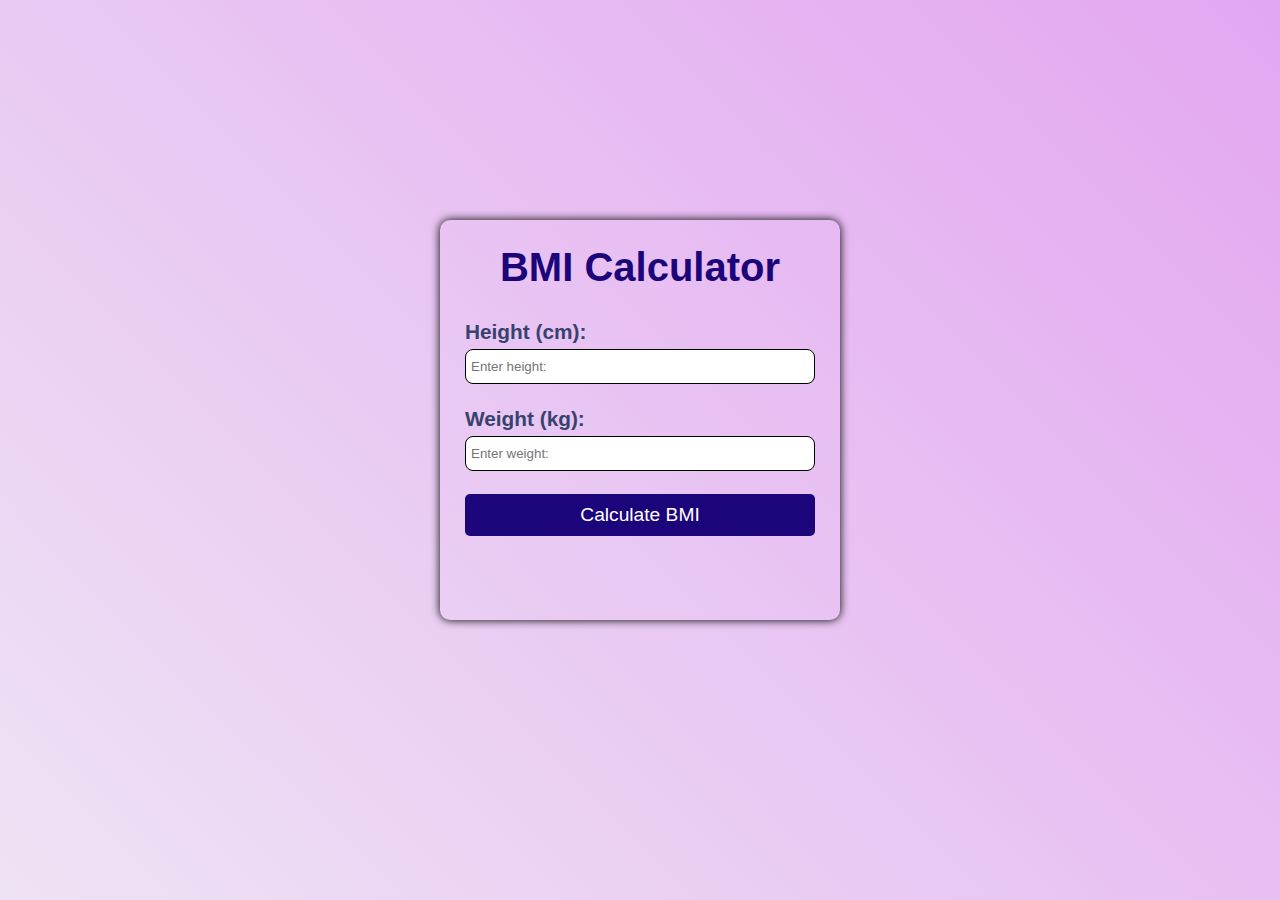
<file: ASSIGNMENT-TASKS/BMI Calculator/index.html>
<!DOCTYPE html>
<html lang="en">

<head>
    <meta charset="UTF-8" />
    <meta name="viewport" content="width=device-width, initial-scale=1.0" />
    <link rel="stylesheet" href="style.css" />
    <title>Browser</title>
</head>

<body>
    <div id="content">
        <div class="box">

            <h1 class="heading">BMI Calculator</h1>
            <form id="input-form">
                <label for="height">Height (cm):</label>
                <input type="number" id="height" placeholder="Enter height: " required>
                <br>
                <br>
                <label for="weight">Weight (kg):</label>
                <input type="number" id="weight" placeholder="Enter weight: " required>

                <br>
                <br>
                <button type="button" id="cal-btn">Calculate BMI</button>
            </form>
            <div id="result"></div>
        </div>
    </div>
    <script src="script.js"></script>
</body>

</html>
</file>
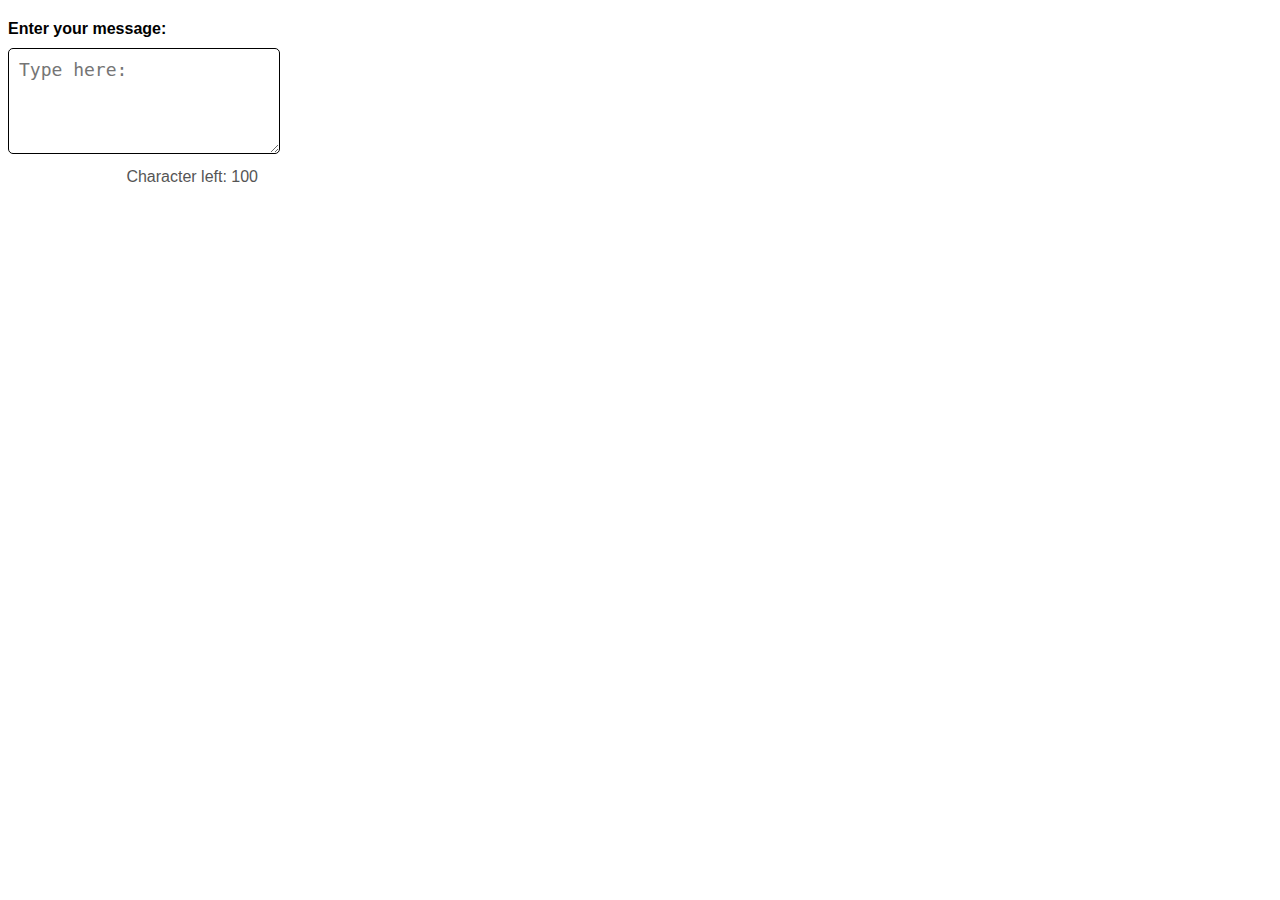
<file: ASSIGNMENT-TASKS/Character_Counter/index.html>
<!DOCTYPE html>
<html lang="en">

<head>
    <meta charset="UTF-8">
    <meta name="viewport" content="width=device-width, initial-scale=1.0">
    <title>Document</title>
      <link rel="stylesheet" href="style.css" />
</head>

<body>
    <div class="character-counter">
        <label for="message">Enter your message:</label>
         <textarea id="textarea" placeholder="Type here:" maxlength="100"  
        
            rows="4"></textarea>
        <div id="digit">Character left: 100</div>
    </div>
    <script src="script.js"></script>
</body>

</html>
</file>
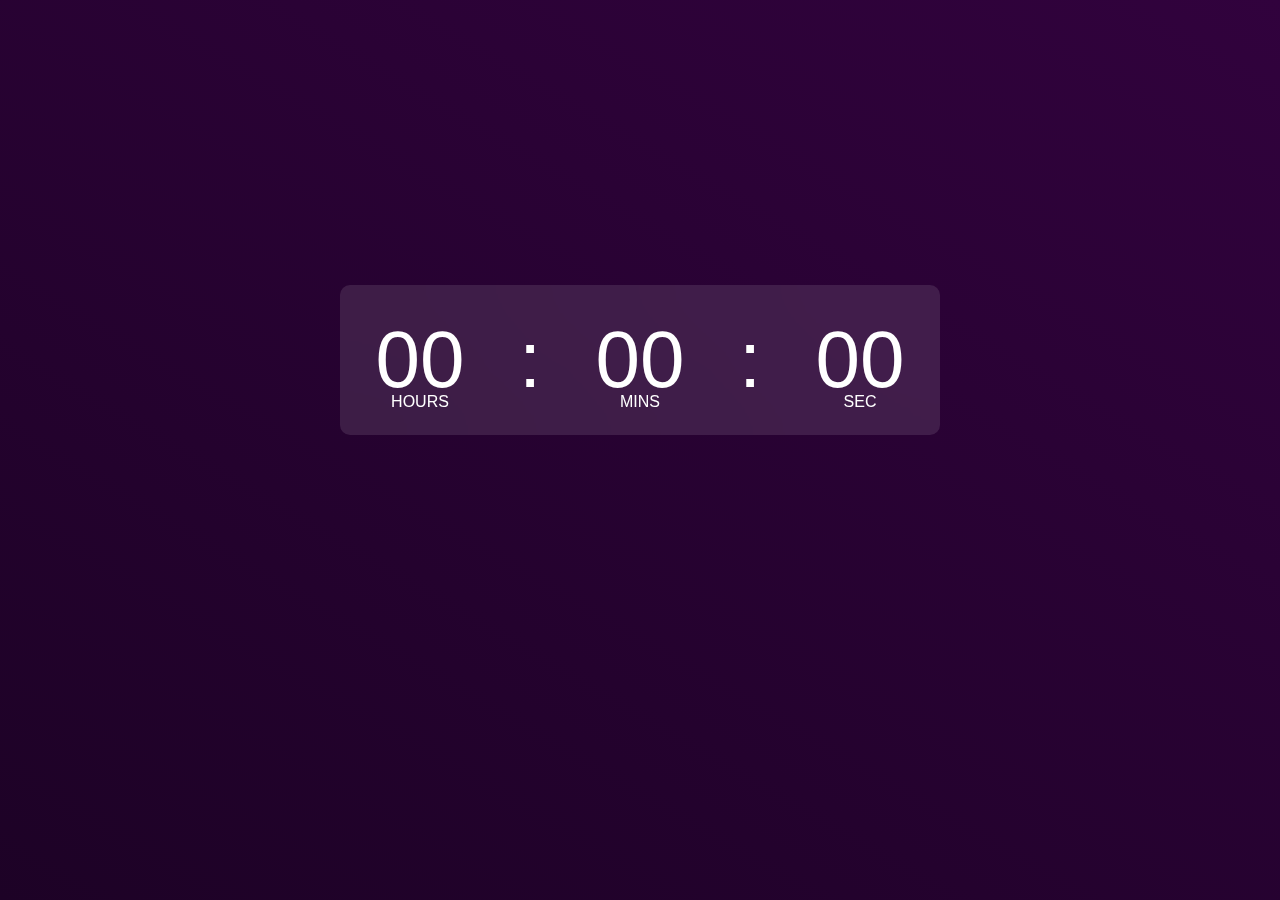
<file: ASSIGNMENT-TASKS/Digital Clock/index.html>
<!DOCTYPE html>
<html lang="en">
<head>
    <meta charset="UTF-8">
    <meta name="viewport" content="width=device-width, initial-scale=1.0">
    <title>Digital Clock</title>
    <link rel="stylesheet" href="style.css"/>
</head>
<body>
    <div class="hero">
        <div class="container">
            <div class="clock">
                <span id="hrs">00</span>
                <span>:</span>
                <span id="min">00</span>
                <span>:</span>
                <span id="sec">00</span>
            </div>
        </div>
    </div>
    <script src="script.js"></script>
</body>
</html>
</file>
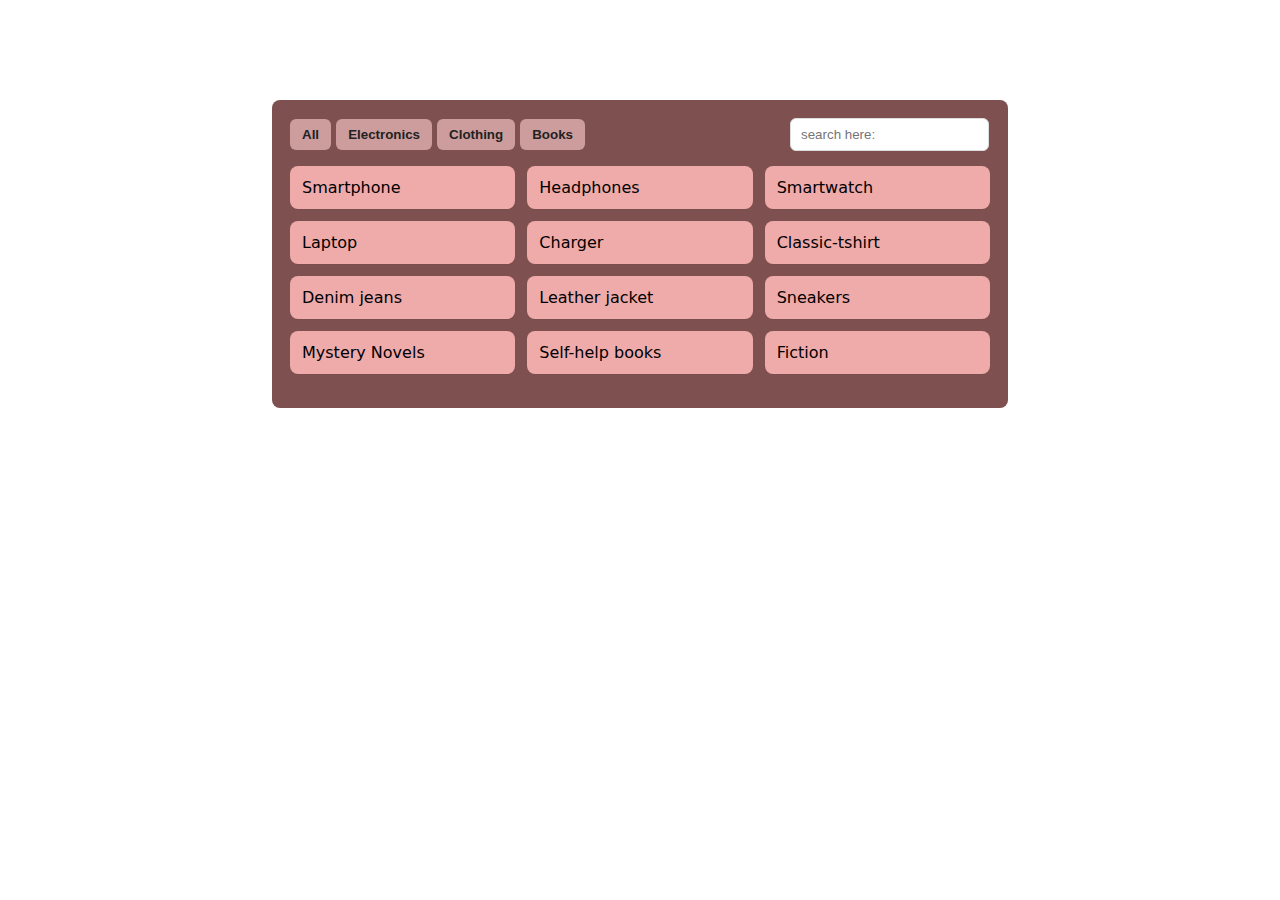
<file: ASSIGNMENT-TASKS/Product filter/index.html>
<!DOCTYPE html>
<html lang="en">
<head>
    <meta charset="UTF-8" />
    <meta name="viewport" content="width=device-width, initial-scale=1.0" />
    <link rel="stylesheet" href="style.css" />
    <title>Product filter</title>
</head>
<body>
    <section id="product-filter">
        <div id="control" role=" toolbar">
            <button class="button" id="filter-all">All</button>
            <button class="button" id="filter-electronics">Electronics</button>
            <button class="button" id="filter-clothing">Clothing</button>
            <button class="button" id="filter-books">Books</button>

            <label for="searchinput" class="visually-hidden">Search products</label>
            <input type="search" id="searchinput" placeholder="search here:">
        </div>
        <ul class="product-list">
            <li class="product-item" data-category="electronics">Smartphone</li>
            <li class="product-item" data-category="electronics">Headphones</li>
            <li class="product-item" data-category="electronics">Smartwatch</li>
            <li class="product-item" data-category="electronics">Laptop</li>
             <li class="product-item" data-category="electronics">Charger</li>
            <li class="product-item" data-category="clothing">Classic-tshirt</li>
            <li class="product-item" data-category="clothing">Denim jeans</li>
            <li class="product-item"  data-category="clothing" >Leather jacket</li>
            <li class="product-item"  data-category="clothing">Sneakers</li>
            <li class="product-item"  data-category="books">Mystery Novels</li>            
            <li class="product-item"  data-category="books">Self-help books</li>
             <li class="product-item"  data-category="books">Fiction</li>
        </ul>
        <div class="no-result" hidden>No product found</div>
    </section>
    <script src="script.js"></script>
</body>
</html>
</file>
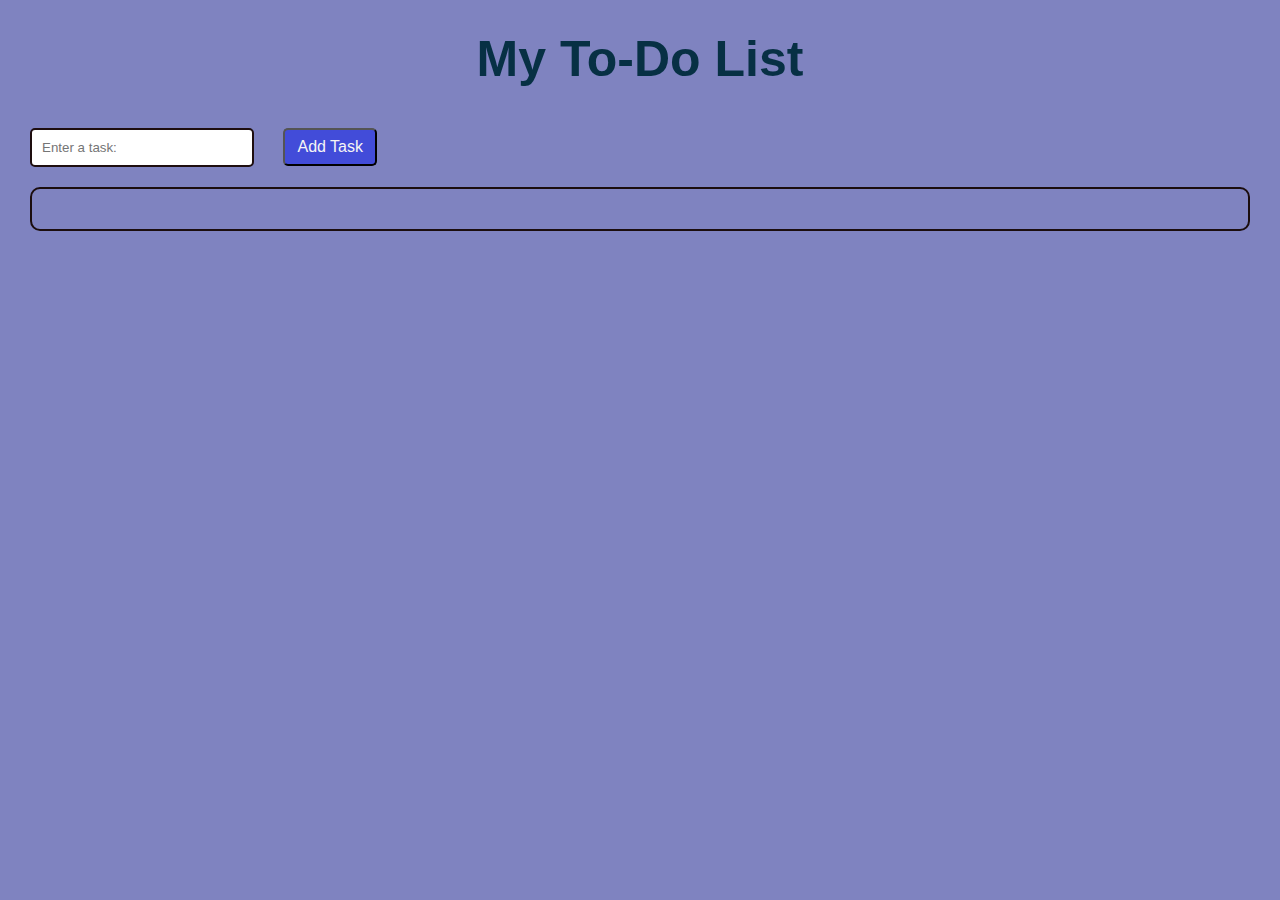
<file: ASSIGNMENT-TASKS/To-Do list/index.html>
<!DOCTYPE html>
<html lang="en">
<head>
    <meta charset="UTF-8">
    <meta name="viewport" content="width=device-width, initial-scale=1.0">
    <title>TO-DO LIST</title>
    <link rel="stylesheet" href="style.css">
</head>
<body>
    <h2>My To-Do List</h2>
    <input type="text" id="task-input" placeholder="Enter a task:">
    <button id="addbtn">Add Task</button>
    <ul id="task-list"></ul>
    <script src="script.js"></script>
</body>
</html>
</file>
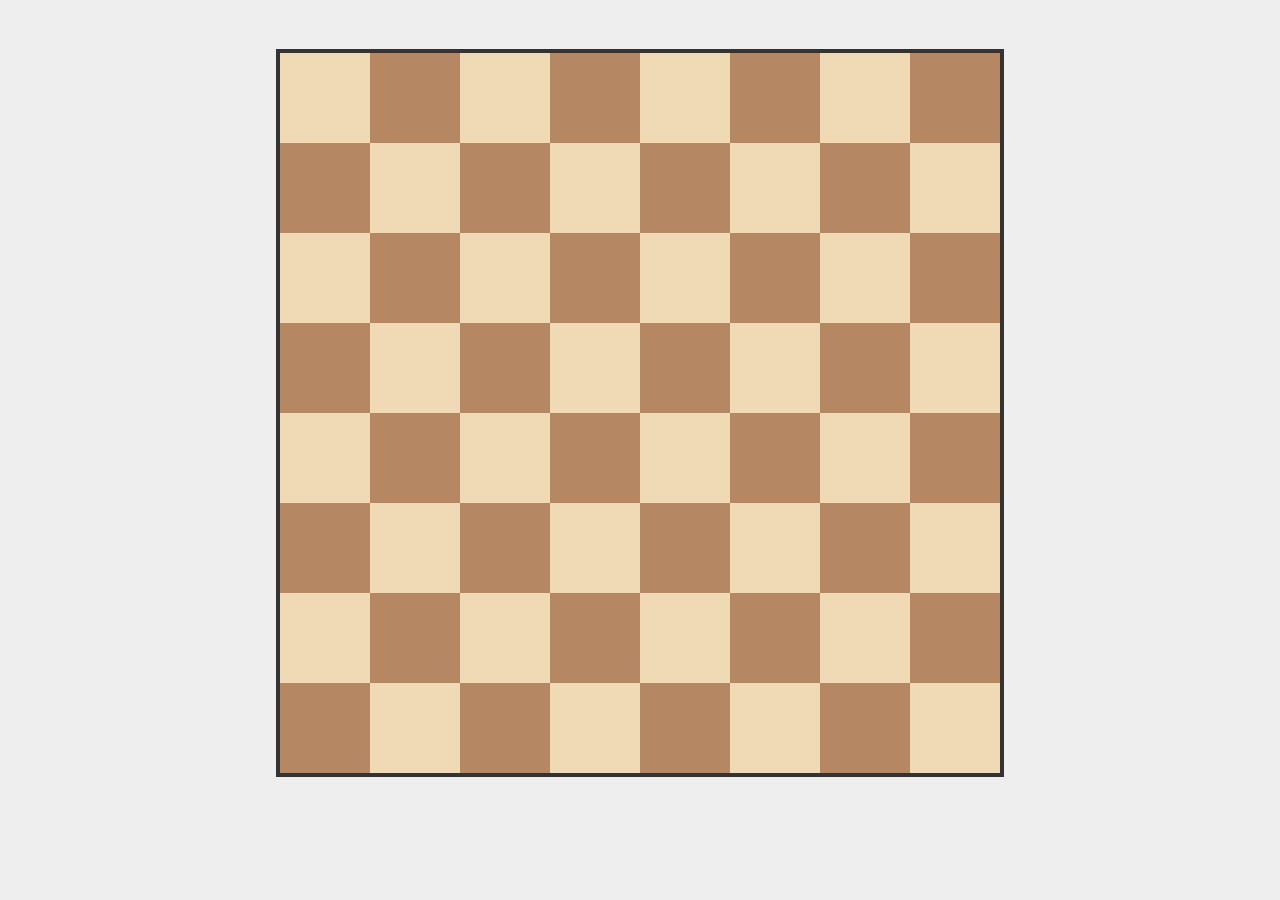
<file: DAILY-TASKS/5_Nov/index.html>
<!DOCTYPE html>
<html lang="en">

<head>
    <meta charset="UTF-8">
    <meta name="viewport" content="width=device-width, initial-scale=1.0">
    <title>Simple Chessboard</title>
    <link rel="stylesheet" href="style.css">
</head>

<body>
    <div class="chessboard"></div>
    <script src="script.js"></script>
</body>

</html>
</file>
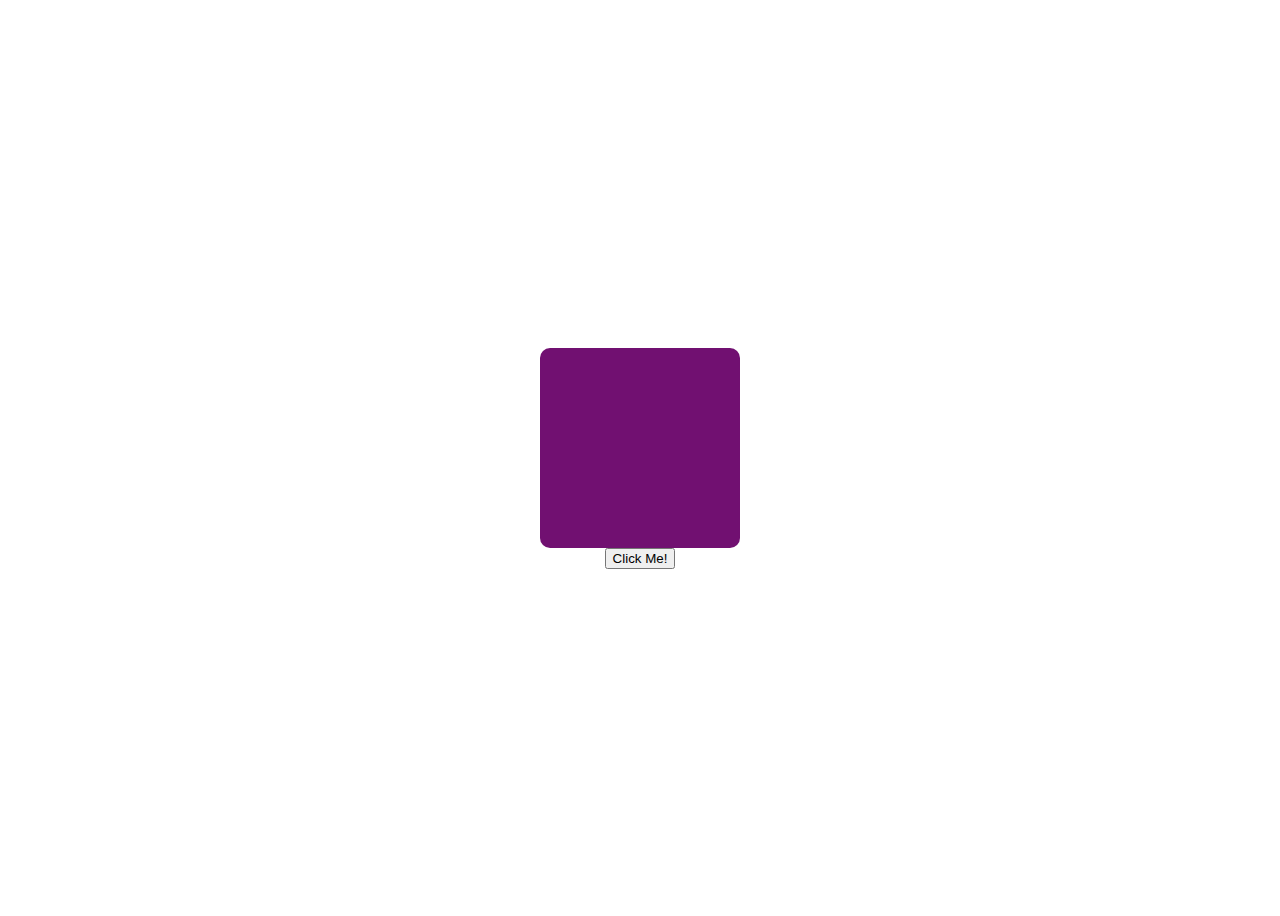
<file: DAILY-TASKS/Task_day-3.html>
<!DOCTYPE html>
<html lang="en">
<head>
    <meta charset="UTF-8">
    <meta name="viewport" content="width=device-width, initial-scale=1.0">
    <title>Document</title>
    <style>
        body{
        display: flex;
        height: 100vh;
        justify-content: center;
        align-items: center;
        flex-direction: column;
        }
        .small-box{
            height: 200px;
            width: 200px;
            background-color: rgb(113, 16, 113);
            border-radius: 10px
        }
        .big-box{
            height: 400px;
            width: 400px;
            background-color: red;
            border-radius: 900px;
        }
    </style>
</head>
<body>
    <div class="small-box" id="box"></div>
    <button class="btn">Click Me!</button>
    <script>
        const box = document.getElementById("box");
        const btn = document.querySelector(".btn");

        btn.addEventListener("click", function(){
            // box.style.height = "400px";
            // box.style.width = "400px";
            // box.style.backgroundColor = "teal";
            box.classList.toggle("big-box");
            box.classList.toggle("small-box");
        })
    </script>
</body>
</html>
</file>
<file: ASSIGNMENT-TASKS/BMI Calculator/style.css>
* {
    margin: 0;
    padding: 0;
   /* background: linear-gradient(30deg, #1d0226, #31023d); */
    box-sizing: border-box;
}
body{
     /* background: linear-gradient(30deg, #807c82, #e9dcec); */
     
    background: linear-gradient(45deg, #eee3f4, #e3a6f1);
}

#content {
    font-family: Arial, sans-serif;
    justify-content: center;
    display: flex;
    height: 100vh;
    align-items: center;
    margin: 0;
}
.box {
    margin-bottom: 60px;
    /* background-color: rgb(195, 188, 188); */
    border: none;
    width: 400px;
    height: 400px;
    padding: 25px;
    border-radius: 10px;
    box-shadow: 0 0 10px black;
}
.heading {
    display: flex;
    color: rgb(28, 5, 122);;
    justify-content: center;
    align-items: center;
    margin-bottom: 30px;
    font-size: 2.5rem;
}
#input-form label{
    margin-bottom: 5px;
    font-weight: bold;
    display: block;
    color:#37426e;
    font-size: 1.3rem;
}
#input-form input{
    margin-bottom: 5px;
    width: 100%;
    height: 35px;
    border: 1px solid black;
    padding: 5px;
    border-radius: 8px;
    box-sizing: border-box;
}
#cal-btn{
    border: none;
    border-radius: 5px;
    background-color:rgb(28, 5, 122);
    color: white;
    padding: 10px 8px;
    cursor: pointer;
    width: 100%;
    font-size: 1.2rem;
}
#cal-btn:hover{
    background-color: rgb(10, 14, 248);
}
#result{
  margin-top: 20px;
  text-align: center;
  font-size: 1.2em;
  font-weight: bold;
  color: #ac4747;
}
</file>
<file: ASSIGNMENT-TASKS/Character_Counter/style.css>
.character-counter {
     width: 250px;
     font-family: Arial, sans-serif;
     margin: 20px 0;
 }

 .character-counter label {
     margin-bottom: 10px;
     display: block;
     font-weight: bold;
 }

 #textarea {
     width: 100%;
     padding: 10px;
     font-size: 18px;
     border: 1px solid black;
     border-radius: 5px;
     min-height: 80px;
     resize: vertical;
     margin-bottom: 10px;
 }

 #digit {
     text-align: right;
     font-size: 16px;
     color: #555;
     transition: color 0.2s ease-in-out;
 }

 .green-state {
     color: green;
 }

 .orange-state {
     color: orange;
 }

 .red-state {
     color: red;
 }
</file>
<file: ASSIGNMENT-TASKS/Digital Clock/style.css>
*{
    margin: 0;
    padding: 0;
    box-sizing: border-box;
    font-family: 'Poppins', sans-serif;
}
.hero{
    width: 100%;
    min-height: 100vh;
    background: linear-gradient(30deg, #1d0226, #31023d);
    position: relative;
    color: white;
}
.container{
    width: 600px;
    height:150px;
    position: absolute;
    top: 40%;
    left: 50%;
    transform: translate(-50%, -50%);
}
.clock{
    width: 100%;
    height: 100%;
    display: flex;
    justify-content: center;
    align-items: center;
    border-radius: 10px;
    background: rgba(255, 254, 255, 0.11);
    backdrop-filter: blur(60px);
}
.clock span{
    width:110px;
    font-size: 80px;
    display: inline-block;
    text-align: center;
    position: relative;
}
.clock span::after{
    font-size:16px;
    position: absolute;
    bottom: -5px;
    left: 50%;
    transform: translateX(-50%);

}
#hrs::after{
    content: 'HOURS';
}
#min::after{
    content:'MINS';
}
#sec::after{
    content: 'SEC';
}
</file>
<file: ASSIGNMENT-TASKS/Product filter/style.css>
#product-filter {
  max-width: 700px;
  margin: 24px auto;
  padding: 18px;
  border: none;
  border-radius: 8px;
  background: #7e5050;
  font-family: system-ui, -apple-system, "Segoe UI", Roboto, "Helvetica Neue", Arial;
  margin-top: 100px;
  box-shadow: #0f0e0e;
}


#controls {
  display: flex;
  gap: 10px;
  align-items: center;
  flex-wrap: wrap;
  margin-bottom: 12px;
}


.button {
  background: #cd9d9d;
  border: none;
  padding: 8px 12px;
  border-radius: 6px;
  cursor: pointer;
  font-weight: 600;
  color: #222;
}
.button:hover { filter: brightness(0.80); }


.button.active {
  background: #222;
  color: #fff;
  border-color: #111;
}


#searchinput {
  margin-left: 200px;         
  min-width: 180px;
  padding: 8px 10px;
  border-radius: 6px;
  border: 1px solid #dcdcdc;
  outline: none;
}
#searchinput:focus {
  box-shadow: 0 0 0 3px rgba(77, 78, 80, 0.12);
  border-color: #252627;
}


.product-list {
  list-style: none;
  padding: 0;
  margin-top: 15px;
  display: grid;
  grid-template-columns: repeat(auto-fill, minmax(200px, 1fr));
  gap: 12px;
}


.product-item {
  padding: 12px;
  border: none;
  border-radius: 8px;
  background: #efaaaa;
  box-shadow: 0 1px 0 rgba(0,0,0,0.02);
  transition: transform 0.12s ease, box-shadow 0.12s ease, opacity 0.12s ease;
}
.product-item:hover {
  transform: translateY(-3px);
  box-shadow: 0 6px 18px rgba(0,0,0,0.06);
}


.hidden {
  display: none !important;
}


.no-result {
  margin-top: 12px;
  color: #666;
  text-align: center;
}


.visually-hidden {
  position: absolute !important;
  height: 1px; width: 1px;
  overflow: hidden;
  clip: rect(1px, 1px, 1px, 1px);
  white-space: nowrap;
}
</file>
<file: ASSIGNMENT-TASKS/To-Do list/style.css>
* {
    margin: 0;
    padding: 0;

}

body {
    margin: 10px;
    font-family: Arial, Helvetica, sans-serif;
    padding: 20px;
    background-color: #1b218e8f;
}

h2 {
    font-size: 50px;
    text-align: center;
    margin-bottom: 40px;
    color: rgb(7, 48, 68);
}

#task-input {
    padding: 10px;
    width: 200px;

    margin-right: 20px;
    border-radius: 5px;
    border: 2px solid rgb(30, 14, 15);
}

#task-list {
    margin-top: 20px;
    padding: 20px;
    border: 2px solid rgb(27, 13, 14);
    border-radius: 10px;
}

#addbtn {
    cursor: pointer;

    padding: 8px 12px;
    margin-left: 5px;
    font-size: 16px;
    color: rgb(246, 245, 245);
    background-color: rgb(66, 76, 217);

    border-radius: 5px;

}

#addbtn:hover {
    background-color: rgb(11, 11, 163);
}

ul {
    list-style-type: none;
    padding: 0;
    margin-top: 20px;
}

li {
    background: rgb(91, 89, 116);
    padding: 10px;
    margin-top: 20px;
    border-radius: 5px;
}

button {
    margin-left: 10px;
}

li button {
    cursor: pointer;
    border: none;
    padding: 5px;
    margin-left: 10px;
    font-size: 14px;
    color: white;
    border-radius: 2px;
}
li button:nth-child(2){
    background-color: rgb(180, 37, 37);
}
li button:nth-child(1){
    background-color: rgb(229, 220, 103);
}
li button:nth-child(2):hover{
    background-color: rgb(229, 10, 10);
}
li button:nth-child(1):hover{
    background-color: rgb(247, 231, 5);
}
</file>
<file: DAILY-TASKS/5_Nov/style.css>
body {
    display: flex;
    justify-content: center;
    align-items: center;
    height: 90vh;
    flex-wrap: wrap;
    background: #eee
}

.chessboard {
    display: grid;
    /* flex-wrap: wrap; */
    grid-template-columns: repeat(8, 90px);
    grid-template-rows: repeat(8, 90px);
    border: 4px solid #333;

}

.square,
square-rev {
    width: 90px;
    height: 90px;
}

.square:nth-child(odd) {
    background: #f0d9b5;
}

.square:nth-child(even) {
    background: #b58863;
}

.square-rev:nth-child(even) {
    background: #f0d9b5;
}

.square-rev:nth-child(odd) {
    background: #b58863;
}
</file>
